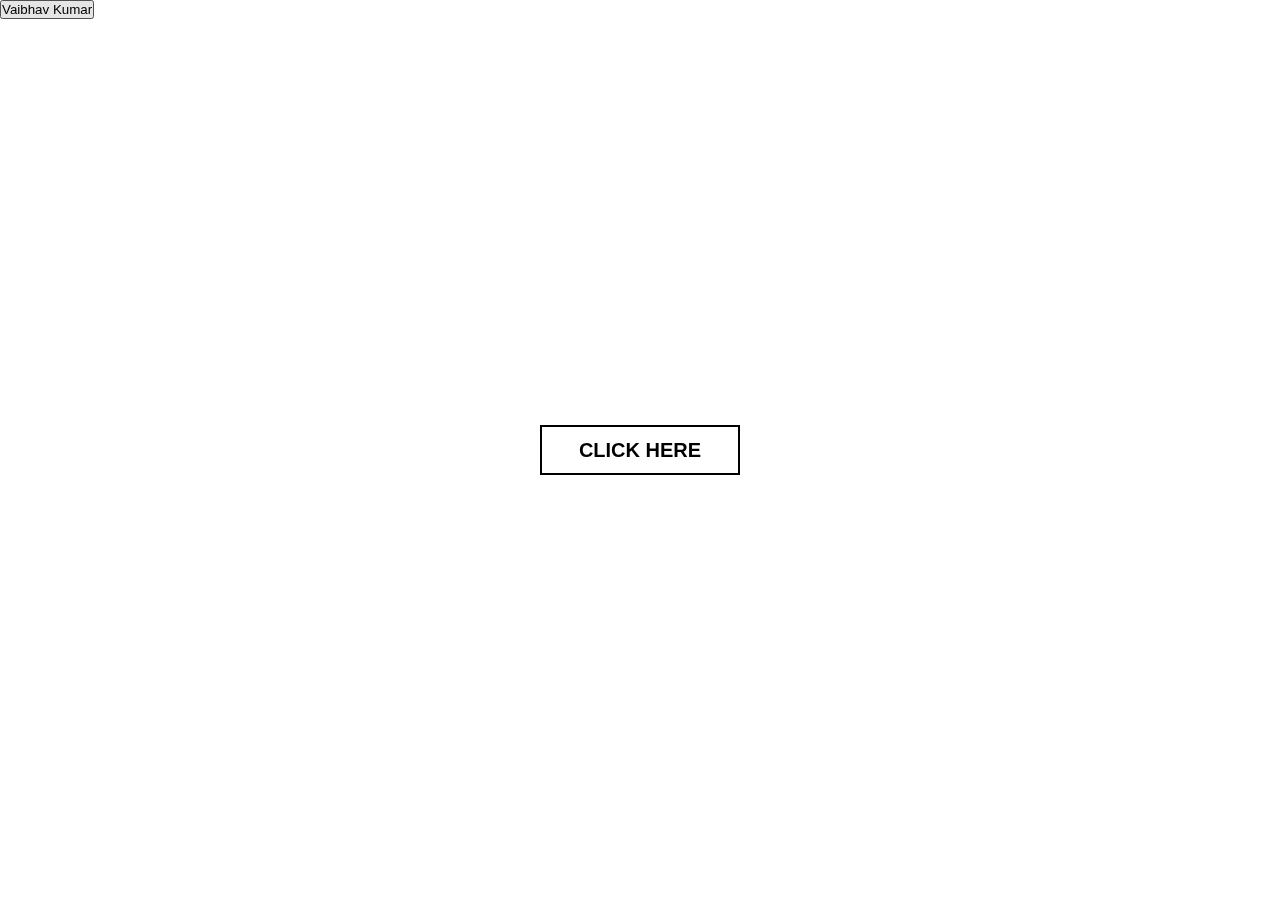
<file: index.html>
<!DOCTYPE html>
<html>
<head>
	<meta charset="utf-8">
	<title>Resume | Vaibhav Kumar</title>

	<link rel="stylesheet" href="main.css">

</head>
<body>

	<div class="heading">
		<button class="heading"> Vaibhav Kumar </button>
	</div>

	<div class="popups-cont">
	  <div class="popups-cont__overlay"></div>
	  <div class="popup">
	    <div class="popup__pieces"></div>
	    <div class="popup__content">
	      <h3 class="popup__heading">Select your prefered type</h3>

	      <p class="popup__text">Each type of resume has unique design. Some of them are only CSS based, some of them are some element specific while some are mixture of everything.</p>
	      <p class="popup__text">Click anywhere to see animation.</p>

	      <br>

	      <div class="popup__close">
	      	<a href="./classic/index.html"><b><u>Classic</u></b></a>
	      </div>
	      <p class="popup__text" style="font-size:1rem; margin-left:15px;">single page, dark mode, monocolor</p>

	      <br>

	      <div class="popup__close">
	      	<a href="./notebook_web/index.html" id="notebook_link" onclick="changeLink();"><b><u>Notebook</u></b> (supported by desktop and laptop ONLY)</a>
	      </div>
	      <p class="popup__text" style="font-size:1rem; margin-left:15px;">notebook page theme, does not support mobile browser only SVG element tag is used</p>

	    </div>
	  </div>
	</div>

	<button type="button" class="popup-btn">Click Here</button>












	<script type="text/javascript">

		// Animatiom related JS
		// Note:- JS only creates and insert parts + click events adds classes

		var numOfPieces = 6 * 6;

		var frag = document.createDocumentFragment();

		function insertInnerPieces($el, innerPieces) {
		  for (var i = 0; i < innerPieces; i++) {
		    var $inner = document.createElement('div');
		    $inner.classList.add('popup__piece-inner');
		    $el.appendChild($inner);
		  }
		};

		for (var i = 1; i <= numOfPieces; i++) {
		  var $piece = document.createElement('div');
		  $piece.classList.add('popup__piece');
		  
		  insertInnerPieces($piece, 3);
		  frag.appendChild($piece);
		}

		document.querySelector('.popup__pieces').appendChild(frag);

		var $popupsCont = document.querySelector('.popups-cont');
		var $popup = document.querySelector('.popup');
		var popupAT = 900;

		document.querySelector('.popup-btn').addEventListener('click', function() {
		  $popupsCont.classList.add('s--popup-active');
		  $popup.classList.add('s--active');
		});

		function closeHandler() {
		  $popupsCont.classList.remove('s--popup-active');
		  $popup.classList.remove('s--active');
		  $popup.classList.add('s--closed');
		  
		  setTimeout(function() {
		    $popup.classList.remove('s--closed');
		  }, popupAT);
		}

		document.querySelector('.popup__close').addEventListener('click', closeHandler);

		document.querySelector('.popups-cont__overlay').addEventListener('click', closeHandler);

	</script>

</body>
</html>
</file>
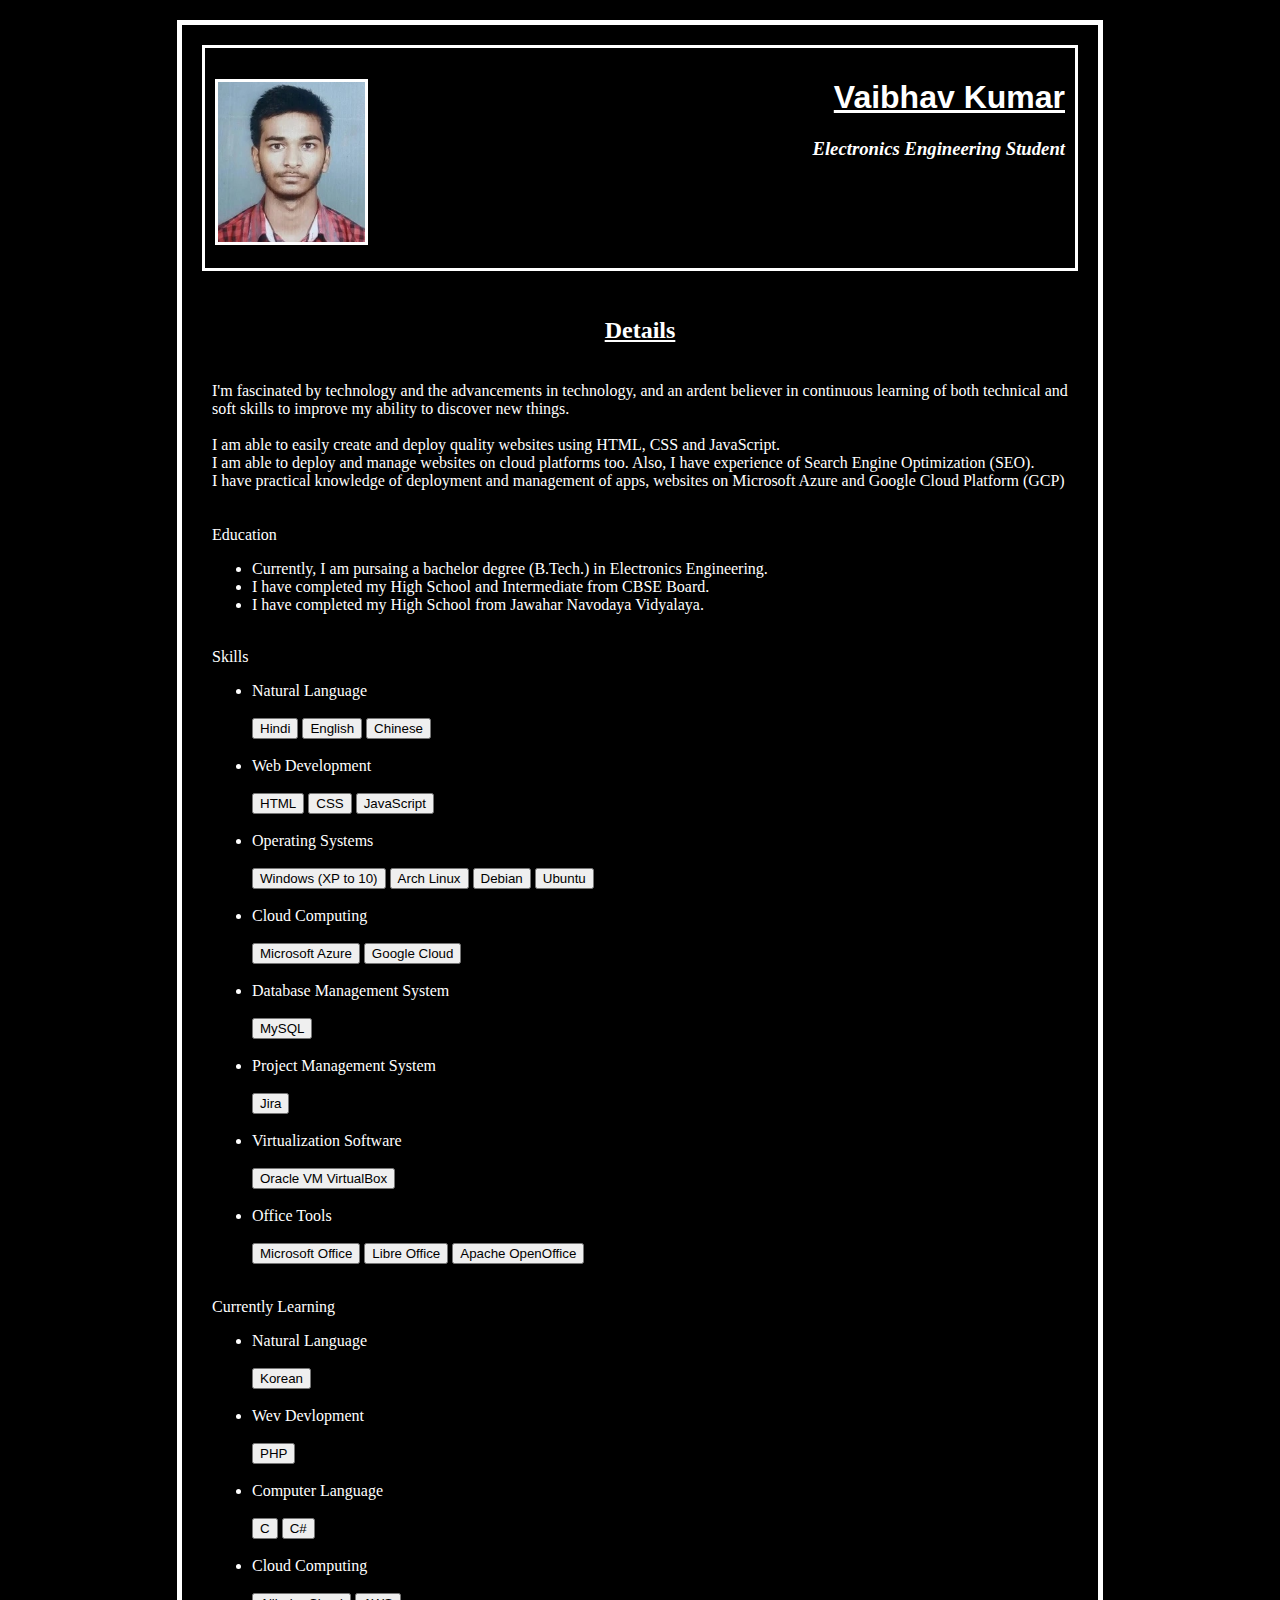
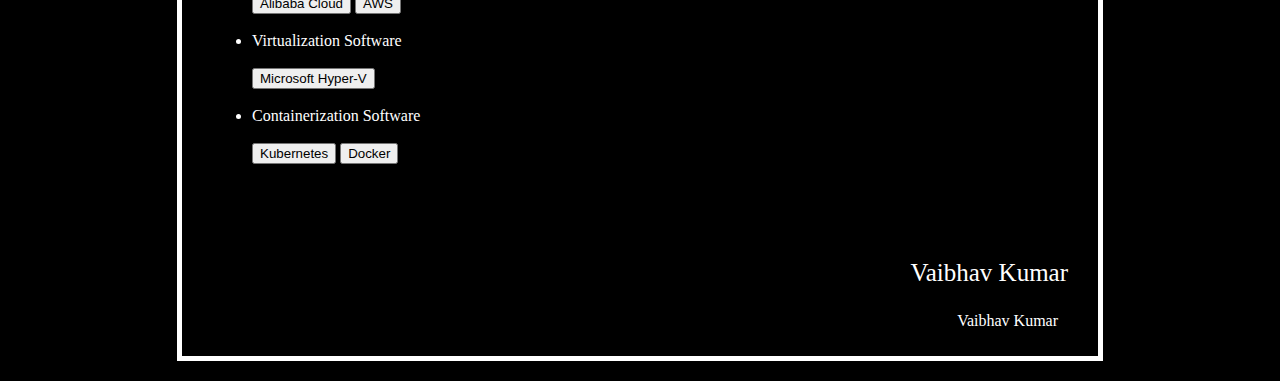
<file: classic/index.html>
<!DOCTYPE html>
<html lang="en">
<head>
    <meta charset="utf-8" />
    <meta http-equiv="X-UA-Compatible" content="IE=edge" />
    <meta charset="UTF-8">
    <meta name="description" content="about Vaibhav Kumar">
    <meta name="keywords" content="Vaibhav Kumar, Web Developer, Engineer">
    <meta name="author" content="Vaibhav Kumar">  

    <link rel="shortcut icon" type="image/x-icon" href="favicon.ico" />

    <title>Vaibhav Kumar</title>

    <link rel="shortcut icon" type="image/jpg" href="./favicon.ico"/>


  <style>


    h1 {
      text-align: right;
      font-family: 'Segoe UI', Tahoma, Geneva, Verdana, sans-serif;
    }

    .about {
      border: solid white;
      margin: 10px;
      padding: 10px;
      height: 200px;
    }

    img.profile {
      float: left;
      height: 160px;
      border: solid;
    }

    body {
      width: 70%;
      padding: 10px;
      margin: auto;
      color: white;
      background-color: black;
      border: thick solid white;
      margin: auto;
      padding: 10px;
      align-content: center;
      margin-top: 20px;
      margin-bottom: 20px;
    }

    section {
      margin-left: 20px;
      margin-right: 20px;
    }

    h3 {
      text-align: right;
      font-style: oblique;
    }

    h2 {
      text-align: center;
      text-decoration: underline;
      margin-top: auto;
    }

    .footer {
      text-align: right;
      margin-right: 20px;
    }

    .education {
      margin-top: auto;
    }

    .skills {
      margin-top: auto;
    }

    .detail {
      margin: auto;
      padding: auto;
      align-content: center;
    }

    p.sign {
    	font-family: 'Brush Script MT', cursive;
    	font-size: 25px;
    }

    p.name {
    	margin-right: 10px;
    }

  </style>


  </head>

  <body>

    <div class="about">
      <div class="about-title">
        <img class="profile" src="./profile.jpg">
        <u><b><h1>Vaibhav Kumar</h1></b></u>
        <h3>Electronics Engineering Student</h3>
      </div><br><br>

    </div>

    </div><br><br>
    <section id="detail" class="detail">
    <h2>Details</h2>
    </section>
    <section id="summary" class="summary">
      <br>
      <div id="about-body" class="about-body">
        I'm fascinated by technology and the advancements in technology, and an
        ardent believer in continuous learning of both technical and soft skills
        to improve my ability to discover new things.<br><br>
        I am able to easily create and deploy quality websites using HTML, CSS and JavaScript.<br>
        I am able to deploy and manage websites on cloud platforms too. Also, I have experience of Search Engine Optimization (SEO).<br>
        I have practical knowledge of deployment and management of apps, websites on Microsoft Azure and Google Cloud Platform (GCP)
      </div>
    </section><br><br>
    <section id="education" class="education">
    <div class="education">Education
      <ul>
        <li> Currently, I am pursaing a bachelor degree (B.Tech.) in Electronics Engineering.</li>
        <li> I have completed my High School and Intermediate from CBSE Board.</li>
        <li> I have completed my High School from Jawahar Navodaya Vidyalaya.</li>
      </ul>
    </div>
  </section><br>
  <section id="skills" class="skills">
    <div class="skill">
      Skills
      <ul>
        <li> Natural Language</li><br>
        <button class="button">Hindi</button>
        <button class="button">English</button>
        <button class="button">Chinese</button><br><br>
        <li> Web Development</li><br>
        <button class="button">HTML</button>
        <button class="button">CSS</button>
        <button class="button">JavaScript</button><br><br>
        <li> Operating Systems</li><br>
        <button class="button">Windows (XP to 10)</button>
        <button class="button">Arch Linux</button>
        <button class="button">Debian</button>
        <button class="button">Ubuntu</button><br><br>
        <li> Cloud Computing</li><br>
        <button class="button">Microsoft Azure</button>
        <button class="button">Google Cloud</button><br><br>
        <li> Database Management System</li><br>
        <button class="button">MySQL</button><br><br>
        <li> Project Management System</li><br>
        <button class="button">Jira</button><br><br>
        <li> Virtualization Software</li><br>
        <button class="button">Oracle VM VirtualBox</button><br><br>
        <li> Office Tools</li><br>
        <button class="button">Microsoft Office</button>
        <button class="button">Libre Office</button>
        <button class="button">Apache OpenOffice</button><br><br>
      </ul>
    </div>
    <div class="learningskills">
    	Currently Learning
      <ul>
        <li> Natural Language</li><br>
        <button class="button">Korean</button><br><br>
        <li> Wev Devlopment</li><br>
        <button class="button">PHP</button><br><br>
        <li> Computer Language</li><br>
        <button class="button"> C</button>
        <button class="button"> C#</button><br><br>
        <li> Cloud Computing</li><br>
        <button class="button">Alibaba Cloud</button>
        <button class="button">AWS</button><br><br>
        <li> Virtualization Software</li><br>
        <button class="button"> Microsoft Hyper-V</button><br><br>
        <li> Containerization Software</li><br>
        <button class="button"> Kubernetes</button>
        <button class="button"> Docker</button><br><br>
      </ul>
    </div><br><br>
  </section>


  <div class="cover"></div>
  <div class="footer">
     <p class="sign">Vaibhav Kumar</p>
     <p class="name">Vaibhav Kumar</p>
  </div>
</body>
</html>
</file>
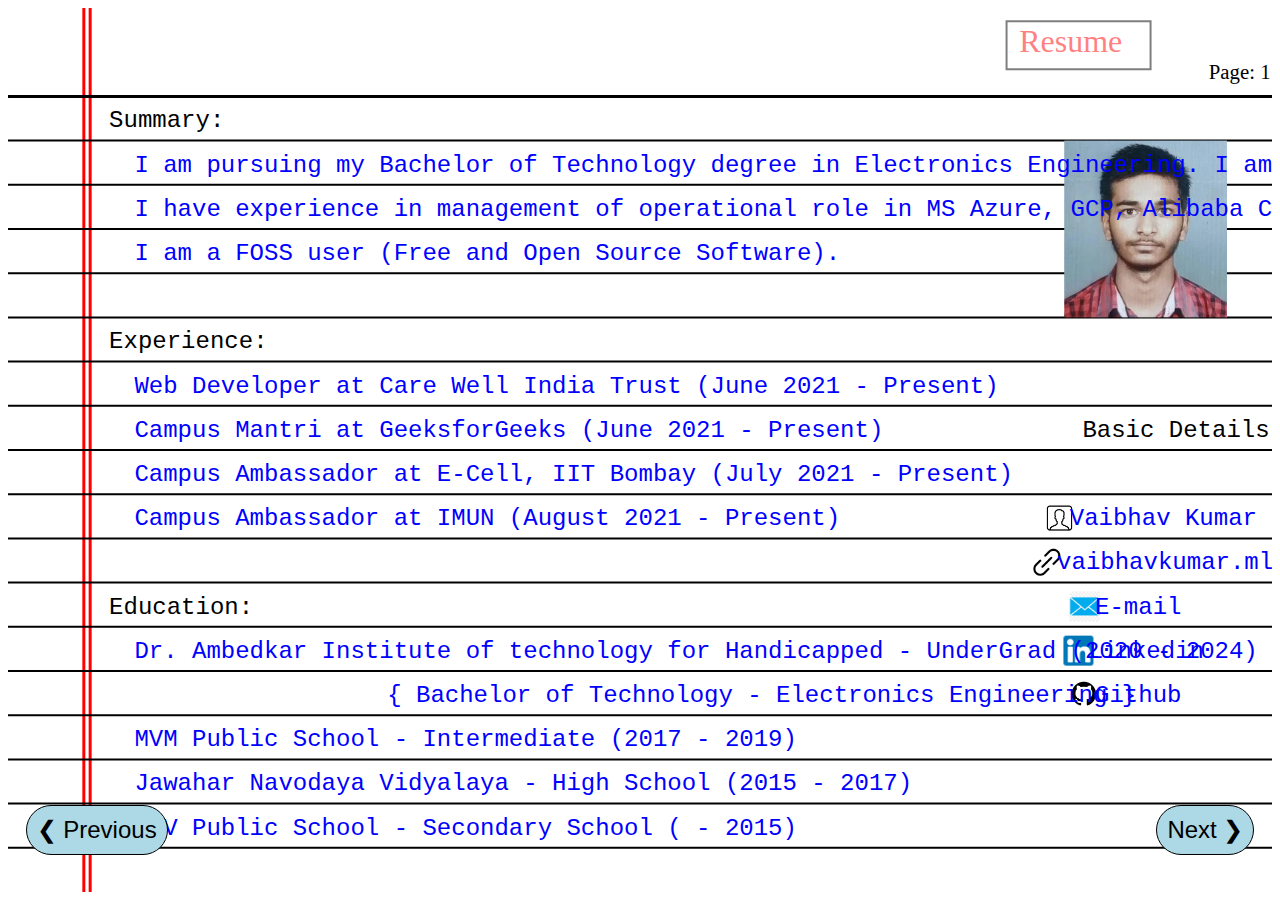
<file: notebook_web/index.html>
<html>
    <head>

        <meta charset="utf-8">
    
        <title>Resume | Vaibhav Kumar</title>

        <style>

            body {
                font-family: "Lucida Handwriting", "Courier New", monospace;
                font-size: 1.5rem;
            }

            button {
                font-size: 1.5rem;
                background-color: lightblue;
                border: thin solid black;
                border-radius: 80px;
                padding: 10px;
            }

            button.previous {
                position: absolute;
                bottom: 5%;
                left: 2%;
            }

            button.next {
                position: absolute;
                bottom: 5%;
                right: 2%;
            }

        </style>

    </head>
    <body>
        <div>
            <div>
                <div>
                    <div class="page" id="page1">

                        <svg height="100%" width="100%">

                            <!-- Basic layout -->

                            <line x1="6%" y1="0" x2="6%" y2="100%" style="stroke:rgb(255,0,0);stroke-width:3" />
                            <line x1="6.5%" y1="0" x2="6.5%" y2="100%" style="stroke:rgb(255,0,0);stroke-width:3" />

                            <line x1="0%" y1="10%" x2="100%" y2="10%" style="stroke:rgb(0,0,0);stroke-width:3" />

                            <line x1="0%" y1="15%" x2="100%" y2="15%" style="stroke:rgb(0,0,0);stroke-width:2" />
                            <line x1="0%" y1="20%" x2="100%" y2="20%" style="stroke:rgb(0,0,0);stroke-width:2" />
                            <line x1="0%" y1="25%" x2="100%" y2="25%" style="stroke:rgb(0,0,0);stroke-width:2" />
                            <line x1="0%" y1="30%" x2="100%" y2="30%" style="stroke:rgb(0,0,0);stroke-width:2" />
                            <line x1="0%" y1="35%" x2="100%" y2="35%" style="stroke:rgb(0,0,0);stroke-width:2" />
                            <line x1="0%" y1="40%" x2="100%" y2="40%" style="stroke:rgb(0,0,0);stroke-width:2" />
                            <line x1="0%" y1="45%" x2="100%" y2="45%" style="stroke:rgb(0,0,0);stroke-width:2" />
                            <line x1="0%" y1="50%" x2="100%" y2="50%" style="stroke:rgb(0,0,0);stroke-width:2" />
                            <line x1="0%" y1="55%" x2="100%" y2="55%" style="stroke:rgb(0,0,0);stroke-width:2" />
                            <line x1="0%" y1="60%" x2="100%" y2="60%" style="stroke:rgb(0,0,0);stroke-width:2" />
                            <line x1="0%" y1="65%" x2="100%" y2="65%" style="stroke:rgb(0,0,0);stroke-width:2" />
                            <line x1="0%" y1="70%" x2="100%" y2="70%" style="stroke:rgb(0,0,0);stroke-width:2" />
                            <line x1="0%" y1="75%" x2="100%" y2="75%" style="stroke:rgb(0,0,0);stroke-width:2" />
                            <line x1="0%" y1="80%" x2="100%" y2="80%" style="stroke:rgb(0,0,0);stroke-width:2" />
                            <line x1="0%" y1="85%" x2="100%" y2="85%" style="stroke:rgb(0,0,0);stroke-width:2" />
                            <line x1="0%" y1="90%" x2="100%" y2="90%" style="stroke:rgb(0,0,0);stroke-width:2" />
                            <line x1="0%" y1="95%" x2="100%" y2="95%" style="stroke:rgb(0,0,0);stroke-width:2" />

                            <text x="80%" y="5%" fill="red" style="font-size:2rem; font-family:'Times New Roman', Times, serif;">Resume</text>
                            <rect x="79%" y="1.5%" width="9rem" height="3rem" style="fill: white;stroke:black;stroke-width:2;opacity:0.5" />

                            <text x="95%" y="8%" fill="black" style="font-size:1.3rem; font-family:'Times New Roman', Times, serif;">Page: 1</text>


                            <!-- Image -->

                            <image href="img.jpg" x="80%" y="15%" height="20%" width="20%" />

                            
                            <!-- Basic Details -->

                            <text x="85%" y="48.5%" fill="black">Basic Details</text>
                            <image href="name.png" x="82%" y="56%" height="30px" width="30px" />
                            <text x="84%" y="58.5%" fill="blue">Vaibhav Kumar</text>
                            <image href="link.png" x="81%" y="61%" height="30px" width="30px" />
                            <text x="83%" y="63.5%" fill="blue"><a href="https://vaibhavkumar.ml">vaibhavkumar.ml</a></text>
                            <image href="mail.png" x="84%" y="66%" height="30px" width="30px" />
                            <text x="86%" y="68.5%" fill="blue"><a href="mailto:hello@vaibhavkumar.ml">E-mail</a></text>
                            <image href="linkedin.png" x="83.5%" y="71%" height="30px" width="30px" />
                            <text x="85.5%" y="73.5%" fill="blue"><a href="https://www.linkedin.com/in/vaibhavkumar-aith">Linkedin</a></text>
                            <image href="github.png" x="84%" y="76%" height="30px" width="30px" />
                            <text x="86%" y="78.5%" fill="blue"><a href="https://github.com/vkvbit">Github</a></text>
                            

                            <!-- Summary -->

                            <text x="8%" y="13.5%" fill="black">Summary:</text>
                            <text x="10%" y="18.5%" fill="blue">I am pursuing my Bachelor of Technology degree in Electronics Engineering. I am a WebDevOps.</text>
                            <text x="10%" y="23.5%" fill="blue">I have experience in management of operational role in MS Azure, GCP, Alibaba Cloud.</text>
                            <text x="10%" y="28.5%" fill="blue">I am a FOSS user (Free and Open Source Software).</text>


                            <!-- Experience -->

                            <text x="8%" y="38.5%" fill="black">Experience:</text>
                            <text x="10%" y="43.5%" fill="blue">Web Developer at Care Well India Trust (June 2021 - Present)</text>
                            <text x="10%" y="48.5%" fill="blue">Campus Mantri at GeeksforGeeks (June 2021 - Present)</text>
                            <text x="10%" y="53.5%" fill="blue">Campus Ambassador at E-Cell, IIT Bombay (July 2021 - Present)</text>
                            <text x="10%" y="58.5%" fill="blue">Campus Ambassador at IMUN (August 2021 - Present)</text>


                            <!-- Education -->

                            <text x="8%" y="68.5%" fill="black">Education:</text>
                            <text x="10%" y="73.5%" fill="blue">Dr. Ambedkar Institute of technology for Handicapped - UnderGrad (2020 - 2024)</text>
                            <text x="30%" y="78.5%" fill="blue">{ Bachelor of Technology - Electronics Engineering }</text>
                            <text x="10%" y="83.5%" fill="blue">MVM Public School - Intermediate (2017 - 2019)</text>
                            <text x="10%" y="88.5%" fill="blue">Jawahar Navodaya Vidyalaya - High School (2015 - 2017)</text>
                            <text x="10%" y="93.5%" fill="blue">DAV Public School - Secondary School ( - 2015)</text>

                        </svg>

                    </div>

                    <div class="page" id="page2">

                        <svg height="100%" width="100%">

                            <!-- Basic layout -->

                            <line x1="6%" y1="0" x2="6%" y2="100%" style="stroke:rgb(255,0,0);stroke-width:3" />
                            <line x1="6.5%" y1="0" x2="6.5%" y2="100%" style="stroke:rgb(255,0,0);stroke-width:3" />

                            <line x1="0%" y1="10%" x2="100%" y2="10%" style="stroke:rgb(0,0,0);stroke-width:3" />

                            <line x1="0%" y1="15%" x2="100%" y2="15%" style="stroke:rgb(0,0,0);stroke-width:2" />
                            <line x1="0%" y1="20%" x2="100%" y2="20%" style="stroke:rgb(0,0,0);stroke-width:2" />
                            <line x1="0%" y1="25%" x2="100%" y2="25%" style="stroke:rgb(0,0,0);stroke-width:2" />
                            <line x1="0%" y1="30%" x2="100%" y2="30%" style="stroke:rgb(0,0,0);stroke-width:2" />
                            <line x1="0%" y1="35%" x2="100%" y2="35%" style="stroke:rgb(0,0,0);stroke-width:2" />
                            <line x1="0%" y1="40%" x2="100%" y2="40%" style="stroke:rgb(0,0,0);stroke-width:2" />
                            <line x1="0%" y1="45%" x2="100%" y2="45%" style="stroke:rgb(0,0,0);stroke-width:2" />
                            <line x1="0%" y1="50%" x2="100%" y2="50%" style="stroke:rgb(0,0,0);stroke-width:2" />
                            <line x1="0%" y1="55%" x2="100%" y2="55%" style="stroke:rgb(0,0,0);stroke-width:2" />
                            <line x1="0%" y1="60%" x2="100%" y2="60%" style="stroke:rgb(0,0,0);stroke-width:2" />
                            <line x1="0%" y1="65%" x2="100%" y2="65%" style="stroke:rgb(0,0,0);stroke-width:2" />
                            <line x1="0%" y1="70%" x2="100%" y2="70%" style="stroke:rgb(0,0,0);stroke-width:2" />
                            <line x1="0%" y1="75%" x2="100%" y2="75%" style="stroke:rgb(0,0,0);stroke-width:2" />
                            <line x1="0%" y1="80%" x2="100%" y2="80%" style="stroke:rgb(0,0,0);stroke-width:2" />
                            <line x1="0%" y1="85%" x2="100%" y2="85%" style="stroke:rgb(0,0,0);stroke-width:2" />
                            <line x1="0%" y1="90%" x2="100%" y2="90%" style="stroke:rgb(0,0,0);stroke-width:2" />
                            <line x1="0%" y1="95%" x2="100%" y2="95%" style="stroke:rgb(0,0,0);stroke-width:2" />

                            <text x="80%" y="5%" fill="red" style="font-size:2rem; font-family:'Times New Roman', Times, serif;">Resume</text>
                            <rect x="79%" y="1.5%" width="9rem" height="3rem" style="fill: white;stroke:black;stroke-width:2;opacity:0.5" />

                            <text x="95%" y="8%" fill="black" style="font-size:1.3rem; font-family:'Times New Roman', Times, serif;">Page: 2</text>


                            <!-- Image -->

                            <image href="img.jpg" x="80%" y="15%" height="20%" width="20%" />

                            
                            <!-- Basic Details -->

                            <text x="85%" y="48.5%" fill="black">Basic Details</text>
                            <image href="name.png" x="82%" y="56%" height="30px" width="30px" />
                            <text x="84%" y="58.5%" fill="blue">Vaibhav Kumar</text>
                            <image href="link.png" x="81%" y="61%" height="30px" width="30px" />
                            <text x="83%" y="63.5%" fill="blue"><a href="https://vaibhavkumar.ml">vaibhavkumar.ml</a></text>
                            <image href="mail.png" x="84%" y="66%" height="30px" width="30px" />
                            <text x="86%" y="68.5%" fill="blue"><a href="mailto:hello@vaibhavkumar.ml">E-mail</a></text>
                            <image href="linkedin.png" x="83.5%" y="71%" height="30px" width="30px" />
                            <text x="85.5%" y="73.5%" fill="blue"><a href="https://www.linkedin.com/in/vaibhavkumar-aith">Linkedin</a></text>
                            <image href="github.png" x="84%" y="76%" height="30px" width="30px" />
                            <text x="86%" y="78.5%" fill="blue"><a href="https://github.com/vkvbit">Github</a></text>


                            <!-- Skills -->

                            <text x="8%" y="13.5%" fill="black">Skills:</text>
                            <text x="10%" y="18.5%" fill="black">Programing Languages:</text><text x="29%" y="18.5%" fill="blue">JavaScript, C, Python</text>
                            <text x="10%" y="23.5%" fill="black">Scripting Languages:</text><text x="27%" y="23.5%" fill="blue">HTML, CSS, Bash</text>
                            <text x="10%" y="28.5%" fill="black">Natural Languages:</text><text x="26%" y="28.5%" fill="blue">Hindi, English, Chinese</text>
                            <text x="10%" y="33.5%" fill="black">Cloud Computing:</text><text x="25%" y="33.5%" fill="blue">Microsoft Azure, Google Cloud (GCP), Alibaba Cloud</text>
                            <text x="10%" y="38.5%" fill="black">Database Management System:</text><text x="33%" y="38.5%" fill="blue">MySQL, CoackroachDB</text>


                            <!-- Community -->

                            <text x="8%" y="48.5%" fill="black">Communities:</text>
                            <text x="10%" y="53.5%" fill="blue">Microsoft 365 Dveloper Program</text>
                            <text x="10%" y="58.5%" fill="blue">Github Developers Program</text>
                            <text x="10%" y="63.5%" fill="blue">Intel Developers Zone</text>
                            <text x="10%" y="68.5%" fill="blue">Alibaba Cloud Academy</text>
                            <text x="10%" y="73.5%" fill="blue">Kaggle</text>
                            <text x="10%" y="78.5%" fill="blue">Dev.to</text>

                        </svg>

                    </div>


                    <button class="previous" onclick="plusDivs(-1)">&#10094; Previous</button>
                    <button class="next" onclick="plusDivs(1)">Next &#10095;</button>

                </div>
            </div>
        </div>


        <script>
            var slideIndex = 1;
            showDivs(slideIndex);

            function plusDivs(n) {
              showDivs(slideIndex += n);
            }

            function showDivs(n) {
              var i;
              var x = document.getElementsByClassName("page");
              if (n > x.length) {slideIndex = 1}
              if (n < 1) {slideIndex = x.length}
              for (i = 0; i < x.length; i++) {
                x[i].style.display = "none";  
              }
              x[slideIndex-1].style.display = "block";  
            }
        </script>

    </body>
</html>
</file>
<file: main.css>
*, *:before, *:after {
  box-sizing: border-box;
  margin: 0;
  padding: 0;
}
body {
  overflow: hidden;
  font-family: Helvetica, Arial, sans-serif;
}
.popups-cont {
  display: flex;
  justify-content: center;
  align-items: center;
  z-index: -10;
  position: fixed;
  left: 0;
  top: 0;
  width: 100%;
  height: 100vh;
  perspective: 1000px;
  pointer-events: none;
  transition: z-index 0s 0.8s;
}
.popups-cont.s--popup-active {
  z-index: 1000;
  pointer-events: auto;
  transition: z-index 0s 0s;
}
.popups-cont__overlay {
  position: absolute;
  left: 0;
  top: 0;
  width: 100%;
  height: 100%;
  opacity: 0;
  transition: opacity 0.35s;
}
.popups-cont.s--popup-active .popups-cont__overlay {
  opacity: 1;
  transition: opacity 0.35s 0.35s;
}
.popup {
  z-index: 2;
  position: relative;
  width: 500px;
  height: 500px;
  transform-style: preserve-3d;
}
.popup .popup__piece:nth-child(1) {
  height: 14.6666666667%;
  width: 16.6666666667%;
}
.popup .popup__piece:nth-child(1) .popup__piece-inner:nth-child(1) {
  transform: translate3d(-43vw, 20vh, -479px) rotateX(312deg) rotateY(199deg);
  clip-path: polygon(0 0, 0 100%, 48% 100%);
}
.popup .popup__piece:nth-child(1) .popup__piece-inner:nth-child(2) {
  transform: translate3d(-5vw, 45vh, -457px) rotateX(230deg) rotateY(382deg);
  clip-path: polygon(0 0, 48% 100%, 100% 0);
}
.popup .popup__piece:nth-child(1) .popup__piece-inner:nth-child(3) {
  transform: translate3d(5vw, 34vh, -714px) rotateX(305deg) rotateY(393deg);
  clip-path: polygon(100% 0, 100% 100%, 48% 100%);
}
.popup.s--closed .popup__piece:nth-child(1) {
  transform: translate3d(0, 149vh, 0);
}
.popup.s--closed .popup__piece:nth-child(1) .popup__piece-inner:nth-child(1) {
  transform: translate3d(-7vw, 0, 0) rotateX(383deg) rotateY(477deg);
}
.popup.s--closed .popup__piece:nth-child(1) .popup__piece-inner:nth-child(2) {
  transform: translate3d(-7vw, 0, 0) rotateX(187deg) rotateY(204deg);
}
.popup.s--closed .popup__piece:nth-child(1) .popup__piece-inner:nth-child(3) {
  transform: translate3d(26vw, 0, 0) rotateX(478deg) rotateY(287deg);
}
.popup .popup__piece:nth-child(2) {
  height: 14.6666666667%;
  width: 14.6666666667%;
}
.popup .popup__piece:nth-child(2) .popup__piece-inner:nth-child(1) {
  transform: translate3d(-1vw, -21vh, 363px) rotateX(134deg) rotateY(289deg);
  clip-path: polygon(0 0, 0 100%, 66% 100%);
}
.popup .popup__piece:nth-child(2) .popup__piece-inner:nth-child(2) {
  transform: translate3d(43vw, 30vh, -863px) rotateX(243deg) rotateY(165deg);
  clip-path: polygon(0 0, 66% 100%, 100% 0);
}
.popup .popup__piece:nth-child(2) .popup__piece-inner:nth-child(3) {
  transform: translate3d(60vw, -58vh, 70px) rotateX(310deg) rotateY(124deg);
  clip-path: polygon(100% 0, 100% 100%, 66% 100%);
}
.popup.s--closed .popup__piece:nth-child(2) {
  transform: translate3d(0, 145vh, 0);
}
.popup.s--closed .popup__piece:nth-child(2) .popup__piece-inner:nth-child(1) {
  transform: translate3d(3vw, 0, 0) rotateX(383deg) rotateY(407deg);
}
.popup.s--closed .popup__piece:nth-child(2) .popup__piece-inner:nth-child(2) {
  transform: translate3d(43vw, 0, 0) rotateX(434deg) rotateY(230deg);
}
.popup.s--closed .popup__piece:nth-child(2) .popup__piece-inner:nth-child(3) {
  transform: translate3d(-54vw, 0, 0) rotateX(186deg) rotateY(479deg);
}
.popup .popup__piece:nth-child(3) {
  height: 14.6666666667%;
  width: 18.6666666667%;
}
.popup .popup__piece:nth-child(3) .popup__piece-inner:nth-child(1) {
  transform: translate3d(-7vw, 41vh, 107px) rotateX(411deg) rotateY(243deg);
  clip-path: polygon(0 0, 0 100%, 70% 100%);
}
.popup .popup__piece:nth-child(3) .popup__piece-inner:nth-child(2) {
  transform: translate3d(39vw, -34vh, 339px) rotateX(217deg) rotateY(464deg);
  clip-path: polygon(0 0, 70% 100%, 100% 0);
}
.popup .popup__piece:nth-child(3) .popup__piece-inner:nth-child(3) {
  transform: translate3d(-1vw, -48vh, 608px) rotateX(206deg) rotateY(159deg);
  clip-path: polygon(100% 0, 100% 100%, 70% 100%);
}
.popup.s--closed .popup__piece:nth-child(3) {
  transform: translate3d(0, 117vh, 0);
}
.popup.s--closed .popup__piece:nth-child(3) .popup__piece-inner:nth-child(1) {
  transform: translate3d(-21vw, 0, 0) rotateX(358deg) rotateY(245deg);
}
.popup.s--closed .popup__piece:nth-child(3) .popup__piece-inner:nth-child(2) {
  transform: translate3d(-29vw, 0, 0) rotateX(184deg) rotateY(276deg);
}
.popup.s--closed .popup__piece:nth-child(3) .popup__piece-inner:nth-child(3) {
  transform: translate3d(57vw, 0, 0) rotateX(170deg) rotateY(134deg);
}
.popup .popup__piece:nth-child(4) {
  height: 14.6666666667%;
  width: 16.6666666667%;
}
.popup .popup__piece:nth-child(4) .popup__piece-inner:nth-child(1) {
  transform: translate3d(-6vw, -44vh, -820px) rotateX(196deg) rotateY(177deg);
  clip-path: polygon(0 0, 0 100%, 69% 100%);
}
.popup .popup__piece:nth-child(4) .popup__piece-inner:nth-child(2) {
  transform: translate3d(59vw, -17vh, -101px) rotateX(262deg) rotateY(395deg);
  clip-path: polygon(0 0, 69% 100%, 100% 0);
}
.popup .popup__piece:nth-child(4) .popup__piece-inner:nth-child(3) {
  transform: translate3d(36vw, -23vh, 363px) rotateX(255deg) rotateY(470deg);
  clip-path: polygon(100% 0, 100% 100%, 69% 100%);
}
.popup.s--closed .popup__piece:nth-child(4) {
  transform: translate3d(0, 141vh, 0);
}
.popup.s--closed .popup__piece:nth-child(4) .popup__piece-inner:nth-child(1) {
  transform: translate3d(1vw, 0, 0) rotateX(279deg) rotateY(367deg);
}
.popup.s--closed .popup__piece:nth-child(4) .popup__piece-inner:nth-child(2) {
  transform: translate3d(-72vw, 0, 0) rotateX(276deg) rotateY(359deg);
}
.popup.s--closed .popup__piece:nth-child(4) .popup__piece-inner:nth-child(3) {
  transform: translate3d(-39vw, 0, 0) rotateX(252deg) rotateY(429deg);
}
.popup .popup__piece:nth-child(5) {
  height: 14.6666666667%;
  width: 19.6666666667%;
}
.popup .popup__piece:nth-child(5) .popup__piece-inner:nth-child(1) {
  transform: translate3d(43vw, 38vh, -276px) rotateX(443deg) rotateY(355deg);
  clip-path: polygon(0 0, 0 100%, 47% 100%);
}
.popup .popup__piece:nth-child(5) .popup__piece-inner:nth-child(2) {
  transform: translate3d(-15vw, -16vh, -635px) rotateX(155deg) rotateY(148deg);
  clip-path: polygon(0 0, 47% 100%, 100% 0);
}
.popup .popup__piece:nth-child(5) .popup__piece-inner:nth-child(3) {
  transform: translate3d(10vw, -2vh, -675px) rotateX(365deg) rotateY(223deg);
  clip-path: polygon(100% 0, 100% 100%, 47% 100%);
}
.popup.s--closed .popup__piece:nth-child(5) {
  transform: translate3d(0, 127vh, 0);
}
.popup.s--closed .popup__piece:nth-child(5) .popup__piece-inner:nth-child(1) {
  transform: translate3d(68vw, 0, 0) rotateX(301deg) rotateY(199deg);
}
.popup.s--closed .popup__piece:nth-child(5) .popup__piece-inner:nth-child(2) {
  transform: translate3d(-26vw, 0, 0) rotateX(171deg) rotateY(313deg);
}
.popup.s--closed .popup__piece:nth-child(5) .popup__piece-inner:nth-child(3) {
  transform: translate3d(-24vw, 0, 0) rotateX(223deg) rotateY(473deg);
}
.popup .popup__piece:nth-child(6) {
  height: 14.6666666667%;
  width: 13.6666666667%;
}
.popup .popup__piece:nth-child(6) .popup__piece-inner:nth-child(1) {
  transform: translate3d(24vw, 57vh, -705px) rotateX(473deg) rotateY(296deg);
  clip-path: polygon(0 0, 0 100%, 37% 100%);
}
.popup .popup__piece:nth-child(6) .popup__piece-inner:nth-child(2) {
  transform: translate3d(15vw, 50vh, 864px) rotateX(423deg) rotateY(161deg);
  clip-path: polygon(0 0, 37% 100%, 100% 0);
}
.popup .popup__piece:nth-child(6) .popup__piece-inner:nth-child(3) {
  transform: translate3d(48vw, 22vh, 426px) rotateX(391deg) rotateY(349deg);
  clip-path: polygon(100% 0, 100% 100%, 37% 100%);
}
.popup.s--closed .popup__piece:nth-child(6) {
  transform: translate3d(0, 113vh, 0);
}
.popup.s--closed .popup__piece:nth-child(6) .popup__piece-inner:nth-child(1) {
  transform: translate3d(-53vw, 0, 0) rotateX(436deg) rotateY(172deg);
}
.popup.s--closed .popup__piece:nth-child(6) .popup__piece-inner:nth-child(2) {
  transform: translate3d(9vw, 0, 0) rotateX(311deg) rotateY(352deg);
}
.popup.s--closed .popup__piece:nth-child(6) .popup__piece-inner:nth-child(3) {
  transform: translate3d(45vw, 0, 0) rotateX(180deg) rotateY(425deg);
}
.popup .popup__piece:nth-child(7) {
  height: 12.6666666667%;
  width: 18.6666666667%;
}
.popup .popup__piece:nth-child(7) .popup__piece-inner:nth-child(1) {
  transform: translate3d(-23vw, 55vh, 651px) rotateX(411deg) rotateY(390deg);
  clip-path: polygon(0 0, 0 100%, 67% 100%);
}
.popup .popup__piece:nth-child(7) .popup__piece-inner:nth-child(2) {
  transform: translate3d(45vw, -51vh, -112px) rotateX(156deg) rotateY(265deg);
  clip-path: polygon(0 0, 67% 100%, 100% 0);
}
.popup .popup__piece:nth-child(7) .popup__piece-inner:nth-child(3) {
  transform: translate3d(37vw, 56vh, -426px) rotateX(329deg) rotateY(354deg);
  clip-path: polygon(100% 0, 100% 100%, 67% 100%);
}
.popup.s--closed .popup__piece:nth-child(7) {
  transform: translate3d(0, 114vh, 0);
}
.popup.s--closed .popup__piece:nth-child(7) .popup__piece-inner:nth-child(1) {
  transform: translate3d(37vw, 0, 0) rotateX(382deg) rotateY(246deg);
}
.popup.s--closed .popup__piece:nth-child(7) .popup__piece-inner:nth-child(2) {
  transform: translate3d(48vw, 0, 0) rotateX(462deg) rotateY(318deg);
}
.popup.s--closed .popup__piece:nth-child(7) .popup__piece-inner:nth-child(3) {
  transform: translate3d(77vw, 0, 0) rotateX(344deg) rotateY(432deg);
}
.popup .popup__piece:nth-child(8) {
  height: 12.6666666667%;
  width: 14.6666666667%;
}
.popup .popup__piece:nth-child(8) .popup__piece-inner:nth-child(1) {
  transform: translate3d(10vw, -18vh, 42px) rotateX(217deg) rotateY(138deg);
  clip-path: polygon(0 0, 0 100%, 34% 100%);
}
.popup .popup__piece:nth-child(8) .popup__piece-inner:nth-child(2) {
  transform: translate3d(56vw, 48vh, -665px) rotateX(446deg) rotateY(244deg);
  clip-path: polygon(0 0, 34% 100%, 100% 0);
}
.popup .popup__piece:nth-child(8) .popup__piece-inner:nth-child(3) {
  transform: translate3d(25vw, -36vh, 811px) rotateX(421deg) rotateY(264deg);
  clip-path: polygon(100% 0, 100% 100%, 34% 100%);
}
.popup.s--closed .popup__piece:nth-child(8) {
  transform: translate3d(0, 150vh, 0);
}
.popup.s--closed .popup__piece:nth-child(8) .popup__piece-inner:nth-child(1) {
  transform: translate3d(-41vw, 0, 0) rotateX(143deg) rotateY(155deg);
}
.popup.s--closed .popup__piece:nth-child(8) .popup__piece-inner:nth-child(2) {
  transform: translate3d(47vw, 0, 0) rotateX(221deg) rotateY(352deg);
}
.popup.s--closed .popup__piece:nth-child(8) .popup__piece-inner:nth-child(3) {
  transform: translate3d(-69vw, 0, 0) rotateX(185deg) rotateY(352deg);
}
.popup .popup__piece:nth-child(9) {
  height: 12.6666666667%;
  width: 18.6666666667%;
}
.popup .popup__piece:nth-child(9) .popup__piece-inner:nth-child(1) {
  transform: translate3d(54vw, -29vh, -257px) rotateX(251deg) rotateY(151deg);
  clip-path: polygon(0 0, 0 100%, 46% 100%);
}
.popup .popup__piece:nth-child(9) .popup__piece-inner:nth-child(2) {
  transform: translate3d(35vw, 27vh, 298px) rotateX(379deg) rotateY(280deg);
  clip-path: polygon(0 0, 46% 100%, 100% 0);
}
.popup .popup__piece:nth-child(9) .popup__piece-inner:nth-child(3) {
  transform: translate3d(6vw, -18vh, -322px) rotateX(366deg) rotateY(332deg);
  clip-path: polygon(100% 0, 100% 100%, 46% 100%);
}
.popup.s--closed .popup__piece:nth-child(9) {
  transform: translate3d(0, 109vh, 0);
}
.popup.s--closed .popup__piece:nth-child(9) .popup__piece-inner:nth-child(1) {
  transform: translate3d(-20vw, 0, 0) rotateX(338deg) rotateY(343deg);
}
.popup.s--closed .popup__piece:nth-child(9) .popup__piece-inner:nth-child(2) {
  transform: translate3d(-34vw, 0, 0) rotateX(298deg) rotateY(145deg);
}
.popup.s--closed .popup__piece:nth-child(9) .popup__piece-inner:nth-child(3) {
  transform: translate3d(1vw, 0, 0) rotateX(425deg) rotateY(309deg);
}
.popup .popup__piece:nth-child(10) {
  height: 12.6666666667%;
  width: 14.6666666667%;
}
.popup .popup__piece:nth-child(10) .popup__piece-inner:nth-child(1) {
  transform: translate3d(30vw, -42vh, 534px) rotateX(195deg) rotateY(204deg);
  clip-path: polygon(0 0, 0 100%, 38% 100%);
}
.popup .popup__piece:nth-child(10) .popup__piece-inner:nth-child(2) {
  transform: translate3d(14vw, 42vh, -836px) rotateX(381deg) rotateY(279deg);
  clip-path: polygon(0 0, 38% 100%, 100% 0);
}
.popup .popup__piece:nth-child(10) .popup__piece-inner:nth-child(3) {
  transform: translate3d(34vw, -50vh, -465px) rotateX(476deg) rotateY(171deg);
  clip-path: polygon(100% 0, 100% 100%, 38% 100%);
}
.popup.s--closed .popup__piece:nth-child(10) {
  transform: translate3d(0, 149vh, 0);
}
.popup.s--closed .popup__piece:nth-child(10) .popup__piece-inner:nth-child(1) {
  transform: translate3d(1vw, 0, 0) rotateX(392deg) rotateY(398deg);
}
.popup.s--closed .popup__piece:nth-child(10) .popup__piece-inner:nth-child(2) {
  transform: translate3d(-23vw, 0, 0) rotateX(170deg) rotateY(269deg);
}
.popup.s--closed .popup__piece:nth-child(10) .popup__piece-inner:nth-child(3) {
  transform: translate3d(-63vw, 0, 0) rotateX(445deg) rotateY(336deg);
}
.popup .popup__piece:nth-child(11) {
  height: 12.6666666667%;
  width: 16.6666666667%;
}
.popup .popup__piece:nth-child(11) .popup__piece-inner:nth-child(1) {
  transform: translate3d(-48vw, -48vh, -454px) rotateX(148deg) rotateY(454deg);
  clip-path: polygon(0 0, 0 100%, 53% 100%);
}
.popup .popup__piece:nth-child(11) .popup__piece-inner:nth-child(2) {
  transform: translate3d(46vw, 6vh, -446px) rotateX(378deg) rotateY(326deg);
  clip-path: polygon(0 0, 53% 100%, 100% 0);
}
.popup .popup__piece:nth-child(11) .popup__piece-inner:nth-child(3) {
  transform: translate3d(-42vw, 29vh, -97px) rotateX(448deg) rotateY(274deg);
  clip-path: polygon(100% 0, 100% 100%, 53% 100%);
}
.popup.s--closed .popup__piece:nth-child(11) {
  transform: translate3d(0, 120vh, 0);
}
.popup.s--closed .popup__piece:nth-child(11) .popup__piece-inner:nth-child(1) {
  transform: translate3d(-5vw, 0, 0) rotateX(375deg) rotateY(335deg);
}
.popup.s--closed .popup__piece:nth-child(11) .popup__piece-inner:nth-child(2) {
  transform: translate3d(30vw, 0, 0) rotateX(247deg) rotateY(173deg);
}
.popup.s--closed .popup__piece:nth-child(11) .popup__piece-inner:nth-child(3) {
  transform: translate3d(-58vw, 0, 0) rotateX(471deg) rotateY(348deg);
}
.popup .popup__piece:nth-child(12) {
  height: 12.6666666667%;
  width: 16.6666666667%;
}
.popup .popup__piece:nth-child(12) .popup__piece-inner:nth-child(1) {
  transform: translate3d(-3vw, 43vh, 126px) rotateX(365deg) rotateY(186deg);
  clip-path: polygon(0 0, 0 100%, 37% 100%);
}
.popup .popup__piece:nth-child(12) .popup__piece-inner:nth-child(2) {
  transform: translate3d(21vw, 59vh, 124px) rotateX(321deg) rotateY(175deg);
  clip-path: polygon(0 0, 37% 100%, 100% 0);
}
.popup .popup__piece:nth-child(12) .popup__piece-inner:nth-child(3) {
  transform: translate3d(52vw, -8vh, -846px) rotateX(301deg) rotateY(328deg);
  clip-path: polygon(100% 0, 100% 100%, 37% 100%);
}
.popup.s--closed .popup__piece:nth-child(12) {
  transform: translate3d(0, 122vh, 0);
}
.popup.s--closed .popup__piece:nth-child(12) .popup__piece-inner:nth-child(1) {
  transform: translate3d(74vw, 0, 0) rotateX(273deg) rotateY(247deg);
}
.popup.s--closed .popup__piece:nth-child(12) .popup__piece-inner:nth-child(2) {
  transform: translate3d(-79vw, 0, 0) rotateX(383deg) rotateY(185deg);
}
.popup.s--closed .popup__piece:nth-child(12) .popup__piece-inner:nth-child(3) {
  transform: translate3d(18vw, 0, 0) rotateX(208deg) rotateY(168deg);
}
.popup .popup__piece:nth-child(13) {
  height: 15.6666666667%;
  width: 12.6666666667%;
}
.popup .popup__piece:nth-child(13) .popup__piece-inner:nth-child(1) {
  transform: translate3d(36vw, 43vh, 140px) rotateX(337deg) rotateY(404deg);
  clip-path: polygon(0 0, 0 100%, 46% 100%);
}
.popup .popup__piece:nth-child(13) .popup__piece-inner:nth-child(2) {
  transform: translate3d(32vw, 4vh, 349px) rotateX(323deg) rotateY(153deg);
  clip-path: polygon(0 0, 46% 100%, 100% 0);
}
.popup .popup__piece:nth-child(13) .popup__piece-inner:nth-child(3) {
  transform: translate3d(52vw, -15vh, -735px) rotateX(204deg) rotateY(305deg);
  clip-path: polygon(100% 0, 100% 100%, 46% 100%);
}
.popup.s--closed .popup__piece:nth-child(13) {
  transform: translate3d(0, 114vh, 0);
}
.popup.s--closed .popup__piece:nth-child(13) .popup__piece-inner:nth-child(1) {
  transform: translate3d(-67vw, 0, 0) rotateX(376deg) rotateY(448deg);
}
.popup.s--closed .popup__piece:nth-child(13) .popup__piece-inner:nth-child(2) {
  transform: translate3d(11vw, 0, 0) rotateX(179deg) rotateY(160deg);
}
.popup.s--closed .popup__piece:nth-child(13) .popup__piece-inner:nth-child(3) {
  transform: translate3d(48vw, 0, 0) rotateX(234deg) rotateY(188deg);
}
.popup .popup__piece:nth-child(14) {
  height: 15.6666666667%;
  width: 21.6666666667%;
}
.popup .popup__piece:nth-child(14) .popup__piece-inner:nth-child(1) {
  transform: translate3d(-30vw, -50vh, 646px) rotateX(351deg) rotateY(300deg);
  clip-path: polygon(0 0, 0 100%, 33% 100%);
}
.popup .popup__piece:nth-child(14) .popup__piece-inner:nth-child(2) {
  transform: translate3d(4vw, -59vh, -474px) rotateX(405deg) rotateY(194deg);
  clip-path: polygon(0 0, 33% 100%, 100% 0);
}
.popup .popup__piece:nth-child(14) .popup__piece-inner:nth-child(3) {
  transform: translate3d(-36vw, -50vh, -94px) rotateX(371deg) rotateY(246deg);
  clip-path: polygon(100% 0, 100% 100%, 33% 100%);
}
.popup.s--closed .popup__piece:nth-child(14) {
  transform: translate3d(0, 102vh, 0);
}
.popup.s--closed .popup__piece:nth-child(14) .popup__piece-inner:nth-child(1) {
  transform: translate3d(-77vw, 0, 0) rotateX(410deg) rotateY(371deg);
}
.popup.s--closed .popup__piece:nth-child(14) .popup__piece-inner:nth-child(2) {
  transform: translate3d(5vw, 0, 0) rotateX(183deg) rotateY(338deg);
}
.popup.s--closed .popup__piece:nth-child(14) .popup__piece-inner:nth-child(3) {
  transform: translate3d(-20vw, 0, 0) rotateX(224deg) rotateY(259deg);
}
.popup .popup__piece:nth-child(15) {
  height: 15.6666666667%;
  width: 15.6666666667%;
}
.popup .popup__piece:nth-child(15) .popup__piece-inner:nth-child(1) {
  transform: translate3d(-41vw, -15vh, -389px) rotateX(345deg) rotateY(373deg);
  clip-path: polygon(0 0, 0 100%, 59% 100%);
}
.popup .popup__piece:nth-child(15) .popup__piece-inner:nth-child(2) {
  transform: translate3d(44vw, 11vh, 541px) rotateX(144deg) rotateY(338deg);
  clip-path: polygon(0 0, 59% 100%, 100% 0);
}
.popup .popup__piece:nth-child(15) .popup__piece-inner:nth-child(3) {
  transform: translate3d(-3vw, -21vh, 271px) rotateX(406deg) rotateY(469deg);
  clip-path: polygon(100% 0, 100% 100%, 59% 100%);
}
.popup.s--closed .popup__piece:nth-child(15) {
  transform: translate3d(0, 123vh, 0);
}
.popup.s--closed .popup__piece:nth-child(15) .popup__piece-inner:nth-child(1) {
  transform: translate3d(48vw, 0, 0) rotateX(196deg) rotateY(223deg);
}
.popup.s--closed .popup__piece:nth-child(15) .popup__piece-inner:nth-child(2) {
  transform: translate3d(53vw, 0, 0) rotateX(326deg) rotateY(184deg);
}
.popup.s--closed .popup__piece:nth-child(15) .popup__piece-inner:nth-child(3) {
  transform: translate3d(70vw, 0, 0) rotateX(428deg) rotateY(273deg);
}
.popup .popup__piece:nth-child(16) {
  height: 15.6666666667%;
  width: 13.6666666667%;
}
.popup .popup__piece:nth-child(16) .popup__piece-inner:nth-child(1) {
  transform: translate3d(18vw, 11vh, -670px) rotateX(162deg) rotateY(347deg);
  clip-path: polygon(0 0, 0 100%, 50% 100%);
}
.popup .popup__piece:nth-child(16) .popup__piece-inner:nth-child(2) {
  transform: translate3d(-53vw, -41vh, -92px) rotateX(469deg) rotateY(397deg);
  clip-path: polygon(0 0, 50% 100%, 100% 0);
}
.popup .popup__piece:nth-child(16) .popup__piece-inner:nth-child(3) {
  transform: translate3d(44vw, 51vh, 629px) rotateX(258deg) rotateY(254deg);
  clip-path: polygon(100% 0, 100% 100%, 50% 100%);
}
.popup.s--closed .popup__piece:nth-child(16) {
  transform: translate3d(0, 108vh, 0);
}
.popup.s--closed .popup__piece:nth-child(16) .popup__piece-inner:nth-child(1) {
  transform: translate3d(72vw, 0, 0) rotateX(169deg) rotateY(189deg);
}
.popup.s--closed .popup__piece:nth-child(16) .popup__piece-inner:nth-child(2) {
  transform: translate3d(39vw, 0, 0) rotateX(387deg) rotateY(327deg);
}
.popup.s--closed .popup__piece:nth-child(16) .popup__piece-inner:nth-child(3) {
  transform: translate3d(-35vw, 0, 0) rotateX(336deg) rotateY(272deg);
}
.popup .popup__piece:nth-child(17) {
  height: 15.6666666667%;
  width: 22.6666666667%;
}
.popup .popup__piece:nth-child(17) .popup__piece-inner:nth-child(1) {
  transform: translate3d(-18vw, -55vh, -604px) rotateX(329deg) rotateY(225deg);
  clip-path: polygon(0 0, 0 100%, 68% 100%);
}
.popup .popup__piece:nth-child(17) .popup__piece-inner:nth-child(2) {
  transform: translate3d(-10vw, -12vh, 364px) rotateX(319deg) rotateY(186deg);
  clip-path: polygon(0 0, 68% 100%, 100% 0);
}
.popup .popup__piece:nth-child(17) .popup__piece-inner:nth-child(3) {
  transform: translate3d(33vw, 54vh, 599px) rotateX(332deg) rotateY(475deg);
  clip-path: polygon(100% 0, 100% 100%, 68% 100%);
}
.popup.s--closed .popup__piece:nth-child(17) {
  transform: translate3d(0, 103vh, 0);
}
.popup.s--closed .popup__piece:nth-child(17) .popup__piece-inner:nth-child(1) {
  transform: translate3d(78vw, 0, 0) rotateX(466deg) rotateY(282deg);
}
.popup.s--closed .popup__piece:nth-child(17) .popup__piece-inner:nth-child(2) {
  transform: translate3d(31vw, 0, 0) rotateX(389deg) rotateY(454deg);
}
.popup.s--closed .popup__piece:nth-child(17) .popup__piece-inner:nth-child(3) {
  transform: translate3d(21vw, 0, 0) rotateX(276deg) rotateY(260deg);
}
.popup .popup__piece:nth-child(18) {
  height: 15.6666666667%;
  width: 13.6666666667%;
}
.popup .popup__piece:nth-child(18) .popup__piece-inner:nth-child(1) {
  transform: translate3d(46vw, -41vh, -804px) rotateX(287deg) rotateY(158deg);
  clip-path: polygon(0 0, 0 100%, 56% 100%);
}
.popup .popup__piece:nth-child(18) .popup__piece-inner:nth-child(2) {
  transform: translate3d(6vw, -17vh, -220px) rotateX(162deg) rotateY(336deg);
  clip-path: polygon(0 0, 56% 100%, 100% 0);
}
.popup .popup__piece:nth-child(18) .popup__piece-inner:nth-child(3) {
  transform: translate3d(40vw, 20vh, 218px) rotateX(166deg) rotateY(282deg);
  clip-path: polygon(100% 0, 100% 100%, 56% 100%);
}
.popup.s--closed .popup__piece:nth-child(18) {
  transform: translate3d(0, 108vh, 0);
}
.popup.s--closed .popup__piece:nth-child(18) .popup__piece-inner:nth-child(1) {
  transform: translate3d(-75vw, 0, 0) rotateX(198deg) rotateY(137deg);
}
.popup.s--closed .popup__piece:nth-child(18) .popup__piece-inner:nth-child(2) {
  transform: translate3d(77vw, 0, 0) rotateX(317deg) rotateY(217deg);
}
.popup.s--closed .popup__piece:nth-child(18) .popup__piece-inner:nth-child(3) {
  transform: translate3d(76vw, 0, 0) rotateX(258deg) rotateY(154deg);
}
.popup .popup__piece:nth-child(19) {
  height: 15.6666666667%;
  width: 21.6666666667%;
}
.popup .popup__piece:nth-child(19) .popup__piece-inner:nth-child(1) {
  transform: translate3d(-51vw, 20vh, 614px) rotateX(145deg) rotateY(349deg);
  clip-path: polygon(0 0, 0 100%, 45% 100%);
}
.popup .popup__piece:nth-child(19) .popup__piece-inner:nth-child(2) {
  transform: translate3d(9vw, -52vh, -872px) rotateX(425deg) rotateY(122deg);
  clip-path: polygon(0 0, 45% 100%, 100% 0);
}
.popup .popup__piece:nth-child(19) .popup__piece-inner:nth-child(3) {
  transform: translate3d(-15vw, -10vh, 94px) rotateX(256deg) rotateY(466deg);
  clip-path: polygon(100% 0, 100% 100%, 45% 100%);
}
.popup.s--closed .popup__piece:nth-child(19) {
  transform: translate3d(0, 126vh, 0);
}
.popup.s--closed .popup__piece:nth-child(19) .popup__piece-inner:nth-child(1) {
  transform: translate3d(63vw, 0, 0) rotateX(457deg) rotateY(260deg);
}
.popup.s--closed .popup__piece:nth-child(19) .popup__piece-inner:nth-child(2) {
  transform: translate3d(-46vw, 0, 0) rotateX(272deg) rotateY(297deg);
}
.popup.s--closed .popup__piece:nth-child(19) .popup__piece-inner:nth-child(3) {
  transform: translate3d(-16vw, 0, 0) rotateX(225deg) rotateY(402deg);
}
.popup .popup__piece:nth-child(20) {
  height: 15.6666666667%;
  width: 15.6666666667%;
}
.popup .popup__piece:nth-child(20) .popup__piece-inner:nth-child(1) {
  transform: translate3d(39vw, 2vh, 203px) rotateX(291deg) rotateY(150deg);
  clip-path: polygon(0 0, 0 100%, 54% 100%);
}
.popup .popup__piece:nth-child(20) .popup__piece-inner:nth-child(2) {
  transform: translate3d(41vw, 11vh, 167px) rotateX(136deg) rotateY(200deg);
  clip-path: polygon(0 0, 54% 100%, 100% 0);
}
.popup .popup__piece:nth-child(20) .popup__piece-inner:nth-child(3) {
  transform: translate3d(43vw, 53vh, -297px) rotateX(242deg) rotateY(237deg);
  clip-path: polygon(100% 0, 100% 100%, 54% 100%);
}
.popup.s--closed .popup__piece:nth-child(20) {
  transform: translate3d(0, 116vh, 0);
}
.popup.s--closed .popup__piece:nth-child(20) .popup__piece-inner:nth-child(1) {
  transform: translate3d(75vw, 0, 0) rotateX(353deg) rotateY(363deg);
}
.popup.s--closed .popup__piece:nth-child(20) .popup__piece-inner:nth-child(2) {
  transform: translate3d(7vw, 0, 0) rotateX(392deg) rotateY(465deg);
}
.popup.s--closed .popup__piece:nth-child(20) .popup__piece-inner:nth-child(3) {
  transform: translate3d(32vw, 0, 0) rotateX(428deg) rotateY(271deg);
}
.popup .popup__piece:nth-child(21) {
  height: 15.6666666667%;
  width: 13.6666666667%;
}
.popup .popup__piece:nth-child(21) .popup__piece-inner:nth-child(1) {
  transform: translate3d(-30vw, 37vh, -269px) rotateX(454deg) rotateY(361deg);
  clip-path: polygon(0 0, 0 100%, 67% 100%);
}
.popup .popup__piece:nth-child(21) .popup__piece-inner:nth-child(2) {
  transform: translate3d(-40vw, 16vh, -879px) rotateX(346deg) rotateY(249deg);
  clip-path: polygon(0 0, 67% 100%, 100% 0);
}
.popup .popup__piece:nth-child(21) .popup__piece-inner:nth-child(3) {
  transform: translate3d(22vw, 35vh, 197px) rotateX(317deg) rotateY(419deg);
  clip-path: polygon(100% 0, 100% 100%, 67% 100%);
}
.popup.s--closed .popup__piece:nth-child(21) {
  transform: translate3d(0, 138vh, 0);
}
.popup.s--closed .popup__piece:nth-child(21) .popup__piece-inner:nth-child(1) {
  transform: translate3d(30vw, 0, 0) rotateX(134deg) rotateY(181deg);
}
.popup.s--closed .popup__piece:nth-child(21) .popup__piece-inner:nth-child(2) {
  transform: translate3d(-54vw, 0, 0) rotateX(464deg) rotateY(182deg);
}
.popup.s--closed .popup__piece:nth-child(21) .popup__piece-inner:nth-child(3) {
  transform: translate3d(-9vw, 0, 0) rotateX(249deg) rotateY(247deg);
}
.popup .popup__piece:nth-child(22) {
  height: 15.6666666667%;
  width: 20.6666666667%;
}
.popup .popup__piece:nth-child(22) .popup__piece-inner:nth-child(1) {
  transform: translate3d(28vw, -29vh, -443px) rotateX(155deg) rotateY(436deg);
  clip-path: polygon(0 0, 0 100%, 65% 100%);
}
.popup .popup__piece:nth-child(22) .popup__piece-inner:nth-child(2) {
  transform: translate3d(12vw, -32vh, 125px) rotateX(455deg) rotateY(410deg);
  clip-path: polygon(0 0, 65% 100%, 100% 0);
}
.popup .popup__piece:nth-child(22) .popup__piece-inner:nth-child(3) {
  transform: translate3d(-56vw, -8vh, -95px) rotateX(291deg) rotateY(461deg);
  clip-path: polygon(100% 0, 100% 100%, 65% 100%);
}
.popup.s--closed .popup__piece:nth-child(22) {
  transform: translate3d(0, 120vh, 0);
}
.popup.s--closed .popup__piece:nth-child(22) .popup__piece-inner:nth-child(1) {
  transform: translate3d(-19vw, 0, 0) rotateX(396deg) rotateY(168deg);
}
.popup.s--closed .popup__piece:nth-child(22) .popup__piece-inner:nth-child(2) {
  transform: translate3d(8vw, 0, 0) rotateX(283deg) rotateY(414deg);
}
.popup.s--closed .popup__piece:nth-child(22) .popup__piece-inner:nth-child(3) {
  transform: translate3d(18vw, 0, 0) rotateX(458deg) rotateY(176deg);
}
.popup .popup__piece:nth-child(23) {
  height: 15.6666666667%;
  width: 8.6666666667%;
}
.popup .popup__piece:nth-child(23) .popup__piece-inner:nth-child(1) {
  transform: translate3d(3vw, -52vh, 437px) rotateX(410deg) rotateY(245deg);
  clip-path: polygon(0 0, 0 100%, 51% 100%);
}
.popup .popup__piece:nth-child(23) .popup__piece-inner:nth-child(2) {
  transform: translate3d(-17vw, -56vh, -787px) rotateX(265deg) rotateY(255deg);
  clip-path: polygon(0 0, 51% 100%, 100% 0);
}
.popup .popup__piece:nth-child(23) .popup__piece-inner:nth-child(3) {
  transform: translate3d(3vw, 57vh, 564px) rotateX(441deg) rotateY(392deg);
  clip-path: polygon(100% 0, 100% 100%, 51% 100%);
}
.popup.s--closed .popup__piece:nth-child(23) {
  transform: translate3d(0, 144vh, 0);
}
.popup.s--closed .popup__piece:nth-child(23) .popup__piece-inner:nth-child(1) {
  transform: translate3d(51vw, 0, 0) rotateX(190deg) rotateY(200deg);
}
.popup.s--closed .popup__piece:nth-child(23) .popup__piece-inner:nth-child(2) {
  transform: translate3d(33vw, 0, 0) rotateX(443deg) rotateY(205deg);
}
.popup.s--closed .popup__piece:nth-child(23) .popup__piece-inner:nth-child(3) {
  transform: translate3d(64vw, 0, 0) rotateX(236deg) rotateY(162deg);
}
.popup .popup__piece:nth-child(24) {
  height: 15.6666666667%;
  width: 19.6666666667%;
}
.popup .popup__piece:nth-child(24) .popup__piece-inner:nth-child(1) {
  transform: translate3d(-4vw, 47vh, 823px) rotateX(350deg) rotateY(153deg);
  clip-path: polygon(0 0, 0 100%, 53% 100%);
}
.popup .popup__piece:nth-child(24) .popup__piece-inner:nth-child(2) {
  transform: translate3d(-51vw, -2vh, 628px) rotateX(321deg) rotateY(270deg);
  clip-path: polygon(0 0, 53% 100%, 100% 0);
}
.popup .popup__piece:nth-child(24) .popup__piece-inner:nth-child(3) {
  transform: translate3d(49vw, -38vh, 676px) rotateX(151deg) rotateY(238deg);
  clip-path: polygon(100% 0, 100% 100%, 53% 100%);
}
.popup.s--closed .popup__piece:nth-child(24) {
  transform: translate3d(0, 118vh, 0);
}
.popup.s--closed .popup__piece:nth-child(24) .popup__piece-inner:nth-child(1) {
  transform: translate3d(-1vw, 0, 0) rotateX(197deg) rotateY(199deg);
}
.popup.s--closed .popup__piece:nth-child(24) .popup__piece-inner:nth-child(2) {
  transform: translate3d(-79vw, 0, 0) rotateX(211deg) rotateY(166deg);
}
.popup.s--closed .popup__piece:nth-child(24) .popup__piece-inner:nth-child(3) {
  transform: translate3d(-69vw, 0, 0) rotateX(131deg) rotateY(438deg);
}
.popup .popup__piece:nth-child(25) {
  height: 16.6666666667%;
  width: 14.6666666667%;
}
.popup .popup__piece:nth-child(25) .popup__piece-inner:nth-child(1) {
  transform: translate3d(-59vw, 16vh, -203px) rotateX(395deg) rotateY(479deg);
  clip-path: polygon(0 0, 0 100%, 44% 100%);
}
.popup .popup__piece:nth-child(25) .popup__piece-inner:nth-child(2) {
  transform: translate3d(13vw, -39vh, 742px) rotateX(295deg) rotateY(372deg);
  clip-path: polygon(0 0, 44% 100%, 100% 0);
}
.popup .popup__piece:nth-child(25) .popup__piece-inner:nth-child(3) {
  transform: translate3d(28vw, -48vh, -52px) rotateX(318deg) rotateY(365deg);
  clip-path: polygon(100% 0, 100% 100%, 44% 100%);
}
.popup.s--closed .popup__piece:nth-child(25) {
  transform: translate3d(0, 111vh, 0);
}
.popup.s--closed .popup__piece:nth-child(25) .popup__piece-inner:nth-child(1) {
  transform: translate3d(23vw, 0, 0) rotateX(258deg) rotateY(224deg);
}
.popup.s--closed .popup__piece:nth-child(25) .popup__piece-inner:nth-child(2) {
  transform: translate3d(-47vw, 0, 0) rotateX(288deg) rotateY(444deg);
}
.popup.s--closed .popup__piece:nth-child(25) .popup__piece-inner:nth-child(3) {
  transform: translate3d(-58vw, 0, 0) rotateX(415deg) rotateY(264deg);
}
.popup .popup__piece:nth-child(26) {
  height: 16.6666666667%;
  width: 14.6666666667%;
}
.popup .popup__piece:nth-child(26) .popup__piece-inner:nth-child(1) {
  transform: translate3d(33vw, 31vh, -682px) rotateX(218deg) rotateY(327deg);
  clip-path: polygon(0 0, 0 100%, 67% 100%);
}
.popup .popup__piece:nth-child(26) .popup__piece-inner:nth-child(2) {
  transform: translate3d(-15vw, -56vh, -3px) rotateX(325deg) rotateY(228deg);
  clip-path: polygon(0 0, 67% 100%, 100% 0);
}
.popup .popup__piece:nth-child(26) .popup__piece-inner:nth-child(3) {
  transform: translate3d(36vw, 29vh, 831px) rotateX(357deg) rotateY(321deg);
  clip-path: polygon(100% 0, 100% 100%, 67% 100%);
}
.popup.s--closed .popup__piece:nth-child(26) {
  transform: translate3d(0, 150vh, 0);
}
.popup.s--closed .popup__piece:nth-child(26) .popup__piece-inner:nth-child(1) {
  transform: translate3d(-1vw, 0, 0) rotateX(357deg) rotateY(291deg);
}
.popup.s--closed .popup__piece:nth-child(26) .popup__piece-inner:nth-child(2) {
  transform: translate3d(-30vw, 0, 0) rotateX(342deg) rotateY(217deg);
}
.popup.s--closed .popup__piece:nth-child(26) .popup__piece-inner:nth-child(3) {
  transform: translate3d(80vw, 0, 0) rotateX(354deg) rotateY(361deg);
}
.popup .popup__piece:nth-child(27) {
  height: 16.6666666667%;
  width: 13.6666666667%;
}
.popup .popup__piece:nth-child(27) .popup__piece-inner:nth-child(1) {
  transform: translate3d(48vw, 1vh, 123px) rotateX(423deg) rotateY(248deg);
  clip-path: polygon(0 0, 0 100%, 45% 100%);
}
.popup .popup__piece:nth-child(27) .popup__piece-inner:nth-child(2) {
  transform: translate3d(60vw, -23vh, -889px) rotateX(288deg) rotateY(211deg);
  clip-path: polygon(0 0, 45% 100%, 100% 0);
}
.popup .popup__piece:nth-child(27) .popup__piece-inner:nth-child(3) {
  transform: translate3d(20vw, 17vh, -311px) rotateX(283deg) rotateY(347deg);
  clip-path: polygon(100% 0, 100% 100%, 45% 100%);
}
.popup.s--closed .popup__piece:nth-child(27) {
  transform: translate3d(0, 143vh, 0);
}
.popup.s--closed .popup__piece:nth-child(27) .popup__piece-inner:nth-child(1) {
  transform: translate3d(-67vw, 0, 0) rotateX(340deg) rotateY(292deg);
}
.popup.s--closed .popup__piece:nth-child(27) .popup__piece-inner:nth-child(2) {
  transform: translate3d(-6vw, 0, 0) rotateX(172deg) rotateY(384deg);
}
.popup.s--closed .popup__piece:nth-child(27) .popup__piece-inner:nth-child(3) {
  transform: translate3d(-78vw, 0, 0) rotateX(264deg) rotateY(173deg);
}
.popup .popup__piece:nth-child(28) {
  height: 16.6666666667%;
  width: 19.6666666667%;
}
.popup .popup__piece:nth-child(28) .popup__piece-inner:nth-child(1) {
  transform: translate3d(-44vw, 36vh, -643px) rotateX(402deg) rotateY(146deg);
  clip-path: polygon(0 0, 0 100%, 39% 100%);
}
.popup .popup__piece:nth-child(28) .popup__piece-inner:nth-child(2) {
  transform: translate3d(57vw, 46vh, 481px) rotateX(276deg) rotateY(137deg);
  clip-path: polygon(0 0, 39% 100%, 100% 0);
}
.popup .popup__piece:nth-child(28) .popup__piece-inner:nth-child(3) {
  transform: translate3d(37vw, 27vh, -365px) rotateX(404deg) rotateY(191deg);
  clip-path: polygon(100% 0, 100% 100%, 39% 100%);
}
.popup.s--closed .popup__piece:nth-child(28) {
  transform: translate3d(0, 110vh, 0);
}
.popup.s--closed .popup__piece:nth-child(28) .popup__piece-inner:nth-child(1) {
  transform: translate3d(76vw, 0, 0) rotateX(147deg) rotateY(416deg);
}
.popup.s--closed .popup__piece:nth-child(28) .popup__piece-inner:nth-child(2) {
  transform: translate3d(-7vw, 0, 0) rotateX(411deg) rotateY(273deg);
}
.popup.s--closed .popup__piece:nth-child(28) .popup__piece-inner:nth-child(3) {
  transform: translate3d(-7vw, 0, 0) rotateX(213deg) rotateY(354deg);
}
.popup .popup__piece:nth-child(29) {
  height: 16.6666666667%;
  width: 24.6666666667%;
}
.popup .popup__piece:nth-child(29) .popup__piece-inner:nth-child(1) {
  transform: translate3d(-21vw, -57vh, 230px) rotateX(436deg) rotateY(210deg);
  clip-path: polygon(0 0, 0 100%, 50% 100%);
}
.popup .popup__piece:nth-child(29) .popup__piece-inner:nth-child(2) {
  transform: translate3d(-43vw, 47vh, 611px) rotateX(480deg) rotateY(320deg);
  clip-path: polygon(0 0, 50% 100%, 100% 0);
}
.popup .popup__piece:nth-child(29) .popup__piece-inner:nth-child(3) {
  transform: translate3d(46vw, -25vh, -64px) rotateX(212deg) rotateY(211deg);
  clip-path: polygon(100% 0, 100% 100%, 50% 100%);
}
.popup.s--closed .popup__piece:nth-child(29) {
  transform: translate3d(0, 124vh, 0);
}
.popup.s--closed .popup__piece:nth-child(29) .popup__piece-inner:nth-child(1) {
  transform: translate3d(-37vw, 0, 0) rotateX(146deg) rotateY(183deg);
}
.popup.s--closed .popup__piece:nth-child(29) .popup__piece-inner:nth-child(2) {
  transform: translate3d(-70vw, 0, 0) rotateX(366deg) rotateY(330deg);
}
.popup.s--closed .popup__piece:nth-child(29) .popup__piece-inner:nth-child(3) {
  transform: translate3d(46vw, 0, 0) rotateX(141deg) rotateY(280deg);
}
.popup .popup__piece:nth-child(30) {
  height: 16.6666666667%;
  width: 12.6666666667%;
}
.popup .popup__piece:nth-child(30) .popup__piece-inner:nth-child(1) {
  transform: translate3d(47vw, -44vh, 810px) rotateX(175deg) rotateY(256deg);
  clip-path: polygon(0 0, 0 100%, 46% 100%);
}
.popup .popup__piece:nth-child(30) .popup__piece-inner:nth-child(2) {
  transform: translate3d(-10vw, 52vh, -854px) rotateX(449deg) rotateY(386deg);
  clip-path: polygon(0 0, 46% 100%, 100% 0);
}
.popup .popup__piece:nth-child(30) .popup__piece-inner:nth-child(3) {
  transform: translate3d(-4vw, -54vh, 213px) rotateX(234deg) rotateY(376deg);
  clip-path: polygon(100% 0, 100% 100%, 46% 100%);
}
.popup.s--closed .popup__piece:nth-child(30) {
  transform: translate3d(0, 139vh, 0);
}
.popup.s--closed .popup__piece:nth-child(30) .popup__piece-inner:nth-child(1) {
  transform: translate3d(20vw, 0, 0) rotateX(381deg) rotateY(254deg);
}
.popup.s--closed .popup__piece:nth-child(30) .popup__piece-inner:nth-child(2) {
  transform: translate3d(-70vw, 0, 0) rotateX(135deg) rotateY(326deg);
}
.popup.s--closed .popup__piece:nth-child(30) .popup__piece-inner:nth-child(3) {
  transform: translate3d(35vw, 0, 0) rotateX(397deg) rotateY(295deg);
}
.popup .popup__piece:nth-child(31) {
  height: 24.6666666667%;
  width: 13.6666666667%;
}
.popup .popup__piece:nth-child(31) .popup__piece-inner:nth-child(1) {
  transform: translate3d(20vw, 27vh, -831px) rotateX(278deg) rotateY(428deg);
  clip-path: polygon(0 0, 0 100%, 40% 100%);
}
.popup .popup__piece:nth-child(31) .popup__piece-inner:nth-child(2) {
  transform: translate3d(-6vw, -37vh, 235px) rotateX(234deg) rotateY(345deg);
  clip-path: polygon(0 0, 40% 100%, 100% 0);
}
.popup .popup__piece:nth-child(31) .popup__piece-inner:nth-child(3) {
  transform: translate3d(-59vw, -3vh, 370px) rotateX(432deg) rotateY(310deg);
  clip-path: polygon(100% 0, 100% 100%, 40% 100%);
}
.popup.s--closed .popup__piece:nth-child(31) {
  transform: translate3d(0, 111vh, 0);
}
.popup.s--closed .popup__piece:nth-child(31) .popup__piece-inner:nth-child(1) {
  transform: translate3d(35vw, 0, 0) rotateX(476deg) rotateY(468deg);
}
.popup.s--closed .popup__piece:nth-child(31) .popup__piece-inner:nth-child(2) {
  transform: translate3d(11vw, 0, 0) rotateX(307deg) rotateY(148deg);
}
.popup.s--closed .popup__piece:nth-child(31) .popup__piece-inner:nth-child(3) {
  transform: translate3d(17vw, 0, 0) rotateX(287deg) rotateY(366deg);
}
.popup .popup__piece:nth-child(32) {
  height: 24.6666666667%;
  width: 15.6666666667%;
}
.popup .popup__piece:nth-child(32) .popup__piece-inner:nth-child(1) {
  transform: translate3d(-40vw, -38vh, 370px) rotateX(388deg) rotateY(181deg);
  clip-path: polygon(0 0, 0 100%, 64% 100%);
}
.popup .popup__piece:nth-child(32) .popup__piece-inner:nth-child(2) {
  transform: translate3d(-19vw, 46vh, -61px) rotateX(168deg) rotateY(317deg);
  clip-path: polygon(0 0, 64% 100%, 100% 0);
}
.popup .popup__piece:nth-child(32) .popup__piece-inner:nth-child(3) {
  transform: translate3d(9vw, -41vh, 796px) rotateX(239deg) rotateY(317deg);
  clip-path: polygon(100% 0, 100% 100%, 64% 100%);
}
.popup.s--closed .popup__piece:nth-child(32) {
  transform: translate3d(0, 138vh, 0);
}
.popup.s--closed .popup__piece:nth-child(32) .popup__piece-inner:nth-child(1) {
  transform: translate3d(-38vw, 0, 0) rotateX(351deg) rotateY(299deg);
}
.popup.s--closed .popup__piece:nth-child(32) .popup__piece-inner:nth-child(2) {
  transform: translate3d(40vw, 0, 0) rotateX(373deg) rotateY(305deg);
}
.popup.s--closed .popup__piece:nth-child(32) .popup__piece-inner:nth-child(3) {
  transform: translate3d(-22vw, 0, 0) rotateX(371deg) rotateY(439deg);
}
.popup .popup__piece:nth-child(33) {
  height: 24.6666666667%;
  width: 19.6666666667%;
}
.popup .popup__piece:nth-child(33) .popup__piece-inner:nth-child(1) {
  transform: translate3d(-56vw, -51vh, -501px) rotateX(423deg) rotateY(299deg);
  clip-path: polygon(0 0, 0 100%, 56% 100%);
}
.popup .popup__piece:nth-child(33) .popup__piece-inner:nth-child(2) {
  transform: translate3d(7vw, 26vh, -542px) rotateX(450deg) rotateY(475deg);
  clip-path: polygon(0 0, 56% 100%, 100% 0);
}
.popup .popup__piece:nth-child(33) .popup__piece-inner:nth-child(3) {
  transform: translate3d(40vw, -37vh, -292px) rotateX(231deg) rotateY(311deg);
  clip-path: polygon(100% 0, 100% 100%, 56% 100%);
}
.popup.s--closed .popup__piece:nth-child(33) {
  transform: translate3d(0, 122vh, 0);
}
.popup.s--closed .popup__piece:nth-child(33) .popup__piece-inner:nth-child(1) {
  transform: translate3d(66vw, 0, 0) rotateX(323deg) rotateY(427deg);
}
.popup.s--closed .popup__piece:nth-child(33) .popup__piece-inner:nth-child(2) {
  transform: translate3d(-1vw, 0, 0) rotateX(211deg) rotateY(256deg);
}
.popup.s--closed .popup__piece:nth-child(33) .popup__piece-inner:nth-child(3) {
  transform: translate3d(-3vw, 0, 0) rotateX(460deg) rotateY(397deg);
}
.popup .popup__piece:nth-child(34) {
  height: 24.6666666667%;
  width: 12.6666666667%;
}
.popup .popup__piece:nth-child(34) .popup__piece-inner:nth-child(1) {
  transform: translate3d(-17vw, -33vh, 840px) rotateX(331deg) rotateY(206deg);
  clip-path: polygon(0 0, 0 100%, 65% 100%);
}
.popup .popup__piece:nth-child(34) .popup__piece-inner:nth-child(2) {
  transform: translate3d(12vw, 19vh, 381px) rotateX(327deg) rotateY(164deg);
  clip-path: polygon(0 0, 65% 100%, 100% 0);
}
.popup .popup__piece:nth-child(34) .popup__piece-inner:nth-child(3) {
  transform: translate3d(-53vw, -47vh, 579px) rotateX(438deg) rotateY(230deg);
  clip-path: polygon(100% 0, 100% 100%, 65% 100%);
}
.popup.s--closed .popup__piece:nth-child(34) {
  transform: translate3d(0, 131vh, 0);
}
.popup.s--closed .popup__piece:nth-child(34) .popup__piece-inner:nth-child(1) {
  transform: translate3d(-28vw, 0, 0) rotateX(242deg) rotateY(393deg);
}
.popup.s--closed .popup__piece:nth-child(34) .popup__piece-inner:nth-child(2) {
  transform: translate3d(-13vw, 0, 0) rotateX(158deg) rotateY(411deg);
}
.popup.s--closed .popup__piece:nth-child(34) .popup__piece-inner:nth-child(3) {
  transform: translate3d(65vw, 0, 0) rotateX(432deg) rotateY(403deg);
}
.popup .popup__piece:nth-child(35) {
  height: 24.6666666667%;
  width: 25.6666666667%;
}
.popup .popup__piece:nth-child(35) .popup__piece-inner:nth-child(1) {
  transform: translate3d(-5vw, 31vh, -766px) rotateX(313deg) rotateY(440deg);
  clip-path: polygon(0 0, 0 100%, 51% 100%);
}
.popup .popup__piece:nth-child(35) .popup__piece-inner:nth-child(2) {
  transform: translate3d(-58vw, 51vh, 64px) rotateX(452deg) rotateY(140deg);
  clip-path: polygon(0 0, 51% 100%, 100% 0);
}
.popup .popup__piece:nth-child(35) .popup__piece-inner:nth-child(3) {
  transform: translate3d(3vw, 39vh, 414px) rotateX(144deg) rotateY(298deg);
  clip-path: polygon(100% 0, 100% 100%, 51% 100%);
}
.popup.s--closed .popup__piece:nth-child(35) {
  transform: translate3d(0, 114vh, 0);
}
.popup.s--closed .popup__piece:nth-child(35) .popup__piece-inner:nth-child(1) {
  transform: translate3d(-51vw, 0, 0) rotateX(449deg) rotateY(413deg);
}
.popup.s--closed .popup__piece:nth-child(35) .popup__piece-inner:nth-child(2) {
  transform: translate3d(28vw, 0, 0) rotateX(387deg) rotateY(350deg);
}
.popup.s--closed .popup__piece:nth-child(35) .popup__piece-inner:nth-child(3) {
  transform: translate3d(53vw, 0, 0) rotateX(339deg) rotateY(219deg);
}
.popup .popup__piece:nth-child(36) {
  height: 24.6666666667%;
  width: 12.6666666667%;
}
.popup .popup__piece:nth-child(36) .popup__piece-inner:nth-child(1) {
  transform: translate3d(1vw, -35vh, -377px) rotateX(330deg) rotateY(434deg);
  clip-path: polygon(0 0, 0 100%, 40% 100%);
}
.popup .popup__piece:nth-child(36) .popup__piece-inner:nth-child(2) {
  transform: translate3d(0vw, -50vh, -228px) rotateX(123deg) rotateY(369deg);
  clip-path: polygon(0 0, 40% 100%, 100% 0);
}
.popup .popup__piece:nth-child(36) .popup__piece-inner:nth-child(3) {
  transform: translate3d(57vw, 20vh, -51px) rotateX(379deg) rotateY(248deg);
  clip-path: polygon(100% 0, 100% 100%, 40% 100%);
}
.popup.s--closed .popup__piece:nth-child(36) {
  transform: translate3d(0, 140vh, 0);
}
.popup.s--closed .popup__piece:nth-child(36) .popup__piece-inner:nth-child(1) {
  transform: translate3d(-24vw, 0, 0) rotateX(409deg) rotateY(457deg);
}
.popup.s--closed .popup__piece:nth-child(36) .popup__piece-inner:nth-child(2) {
  transform: translate3d(34vw, 0, 0) rotateX(447deg) rotateY(245deg);
}
.popup.s--closed .popup__piece:nth-child(36) .popup__piece-inner:nth-child(3) {
  transform: translate3d(-35vw, 0, 0) rotateX(225deg) rotateY(479deg);
}
.popup__pieces {
  position: absolute;
  left: 0;
  top: 0;
  width: 100%;
  height: 100%;
}
.popup__piece {
  float: left;
  position: relative;
  transform-style: preserve-3d;
  transition: transform 0s 0s;
}
.popup.s--closed .popup__piece {
  transition: transform 0.7s 0.1s cubic-bezier(0.69, -0.47, 0.97, 1.04);
}
.popup__piece:after {
  content: "";
  display: table;
  clear: both;
}
.popup__piece-inner {
  position: absolute;
  left: 0;
  top: 0;
  width: 100%;
  height: 100%;
  background: rgba(0, 0, 0, 0.8);
  opacity: 0;
  transition: opacity 0.28s 0.55s ease-in, transform 0.7s 0.1s ease-out;
}
.popup.s--active .popup__piece-inner {
  transition: opacity 0.35s, transform 0.7s ease-in-out;
  transform: translate3d(0, 0, 0) rotateX(0) rotateY(0) !important;
  opacity: 1;
}
.popup__content {
  position: relative;
  min-height: 500px;
  padding: 30px;
  background: #000;
  color: #fff;
  transition: opacity 0.2s;
  opacity: 0;
}
.popup.s--active .popup__content {
  transition-delay: 0.6s;
  opacity: 1;
}
.popup__close {
  cursor: pointer;
  margin-left: 10px;
}
.popup__close:before, .popup__close:after {
  position: absolute;
  left: 0;
  top: 14px;
  width: 100%;
  height: 2px;
  background: #fff;
}
.popup__close:before {
  transform: rotate(45deg);
}
.popup__close:after {
  transform: rotate(-45deg);
}
.popup__heading {
  margin-bottom: 20px;
  font-size: 30px;
  letter-spacing: 1px;
  text-transform: uppercase;
}
.popup__text {
  font-size: 18px;
  line-height: 1.5;
}
.popup-btn {
  position: absolute;
  left: 50%;
  top: 50%;
  width: 200px;
  height: 50px;
  margin-left: -100px;
  margin-top: -25px;
  background: transparent;
  outline: none;
  font-size: 20px;
  text-transform: uppercase;
  font-weight: bold;
  color: #000;
  border: 2px solid #000;
  transition: all 0.3s;
  cursor: pointer;
}
.popup-btn:hover {
  background-color: #000;
  color: #fff;
  letter-spacing: 2px;
}

a:link {
  color: white;
  background-color: transparent;
  text-decoration: none;
}
a:visited {
  color: pink;
  background-color: transparent;
  text-decoration: none;
}
a:hover {
  color: red;
  background-color: transparent;
  text-decoration: underline;
}
a:active {
  color: yellow;
  background-color: transparent;
  text-decoration: underline;
}
</file>
